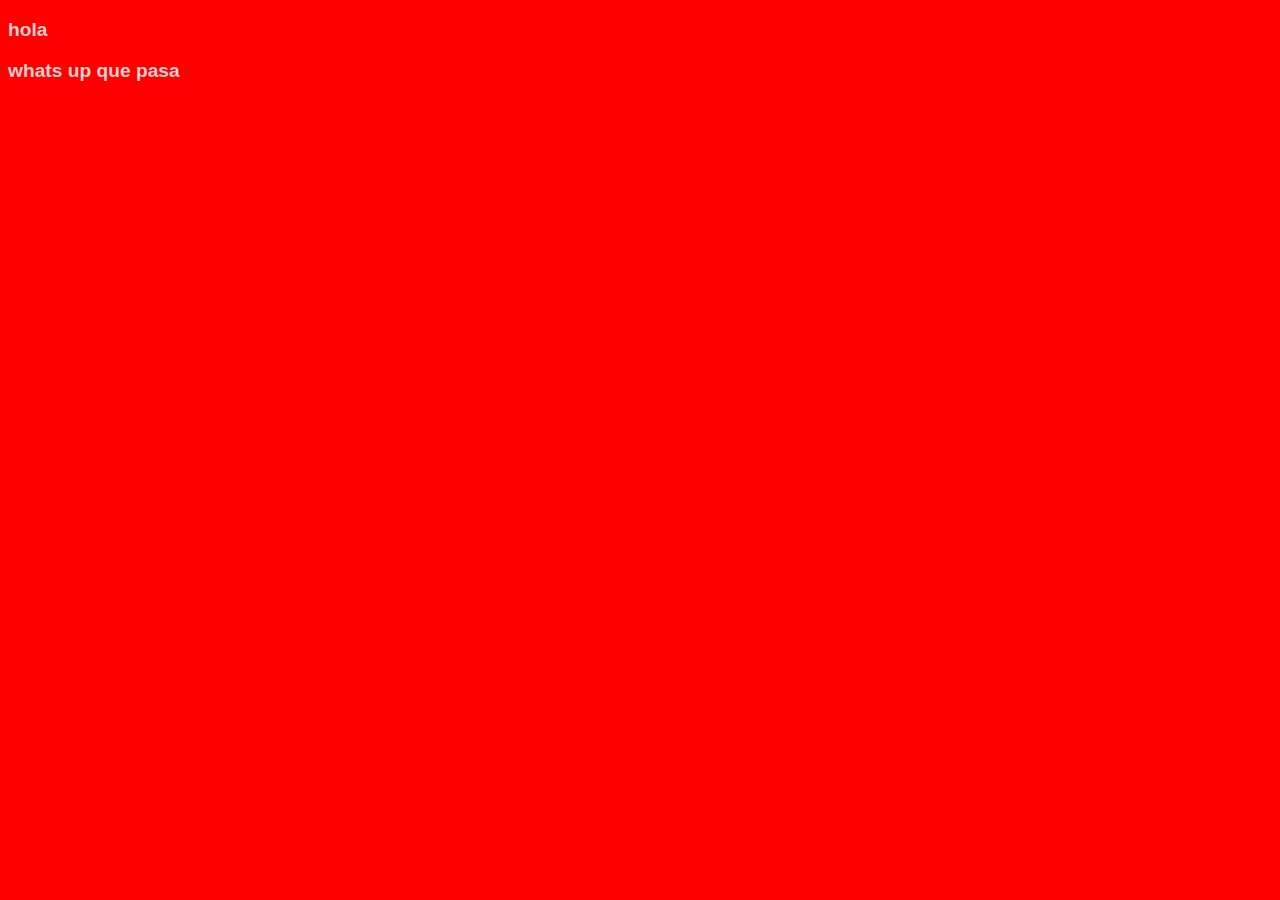
<file: sitiodeweb-main/index.html>
<!DOCTYPE html>
<html lang="en">
<head>
    <meta charset="UTF-8">
    <meta http-equiv="X-UA-Compatible" content="IE=edge">
    <meta name="viewport" content="width=device-width, initial-scale=1.0">
    <link rel="stylesheet" href="styles.css">
    <link rel="icon" type="image/x-icon" href="favicon.ico">
    <title>My little web</title>
</head>
<body>
    <p>hola</p>
    <p>whats up que pasa</p>
</body>
</html>
</file>
<file: sitiodeweb-main/styles.css>
body{
    background-color: #ff0000;
}
p{
    font-size: larger;
    font-weight: bolder;
    color: rgb(228, 206, 206);
    font-family: 'Franklin Gothic Medium', 'Arial Narrow', Arial, sans-serif;
}
</file>
